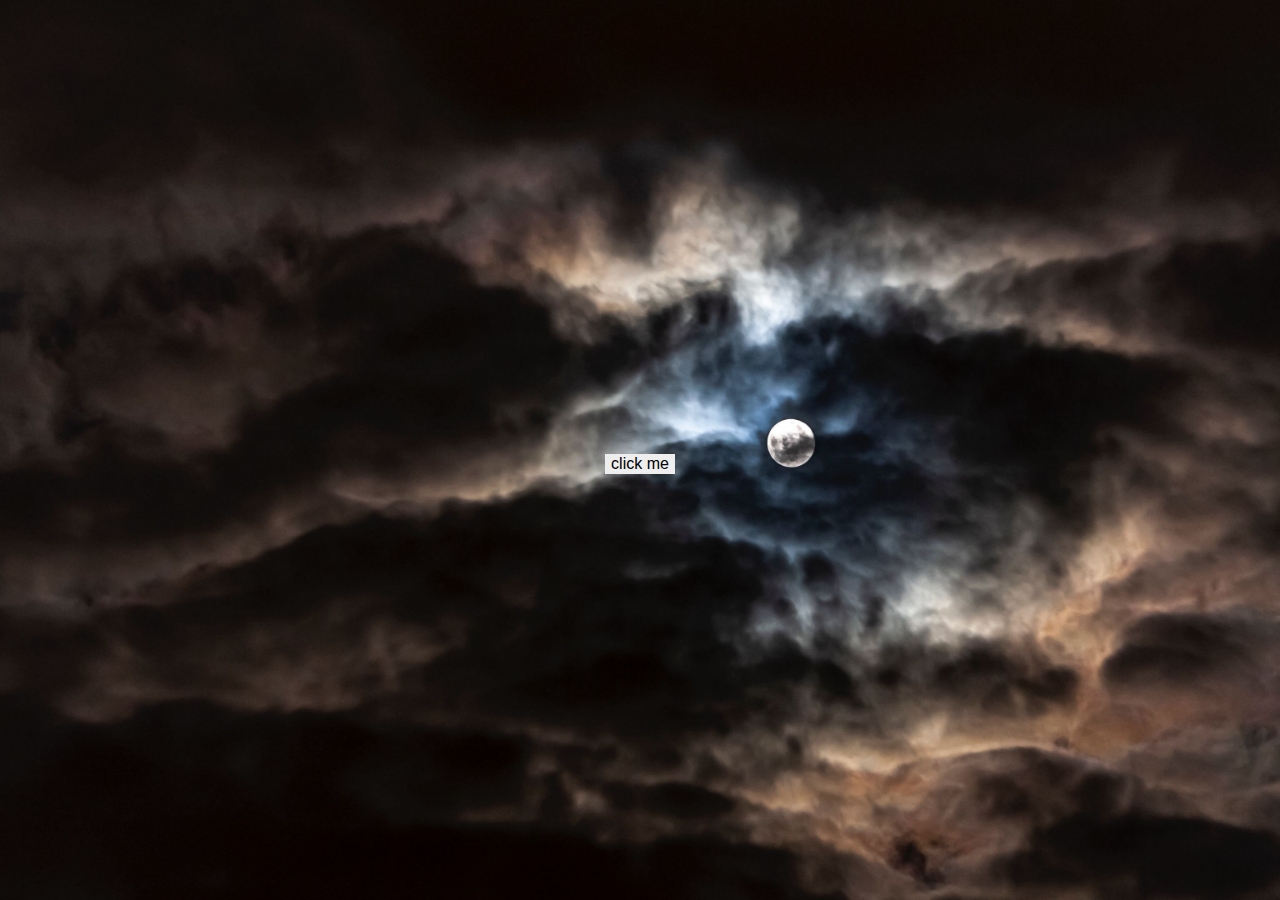
<file: index.html>
<!DOCTYPE html>
<html lang="en">
<head>
    <meta charset="UTF-8">
    <meta name="viewport" content="width=device-width, initial-scale=1.0">
    <title>Document</title>
    <link rel="stylesheet" href="style.css">
    <link rel="stylesheet" href="https://cdnjs.cloudflare.com/ajax/libs/font-awesome/6.0.0/css/all.min.css">
    <link rel="stylesheet" href="https://cdn.jsdelivr.net/npm/bootstrap@5.0.2/dist/css/bootstrap.min.css" integrity="sha384-rqP1heZzhE99W+tmh1iNh5bybGPTwT6vqWsofvDLz2F6CusDntZM1PkzQmW3lG3n" crossorigin="anonymous">
    <style>
        body {
            background-image: url(moon.jpg);
            background-size: cover;
            background-position: center;
            display: flex;
            flex-direction: column;
            align-items: center;
            justify-content: center;
            height: 100vh;
            margin: 0;
        }

        .animated-title {
            color: #ffffff;
            font-size: 24px;
            text-align: center;
            margin-bottom: 20px;
        }

        .button {
            display: inline-block;
            padding: 8px 10px;
            font-size: 15px;
            font-weight: bold;
            text-align: center;
            text-decoration: none;
            background-color: #000000;
            color: #ffffff;
            border-radius: 6px;
            transition: background-color 0.3s ease;
        }

        .button:hover {
            background-color: #ffffff;
            color: #000000;
        }

    </style>
</head>
<body>
    <p class="animated-title" aria-label="the moon beautiful isn't it?"></p>
    <div id="mainText" onclick="goToPage2()">
        <button class="animated-title" aria-label="click me" style="background-color: transparent; border: none; cursor: pointer; font-family: 'Arial', sans-serif; font-size: 16px; color: #000000; background-color:rgb(238, 238, 238);">click me</button>


    </div>


    <script src="script.js"></script>
    <script>
        function goToPage2() {
          window.location.href = 'ordinary.html';
        }
      </script>
 
      
      
      

</body>
</html>
</file>
